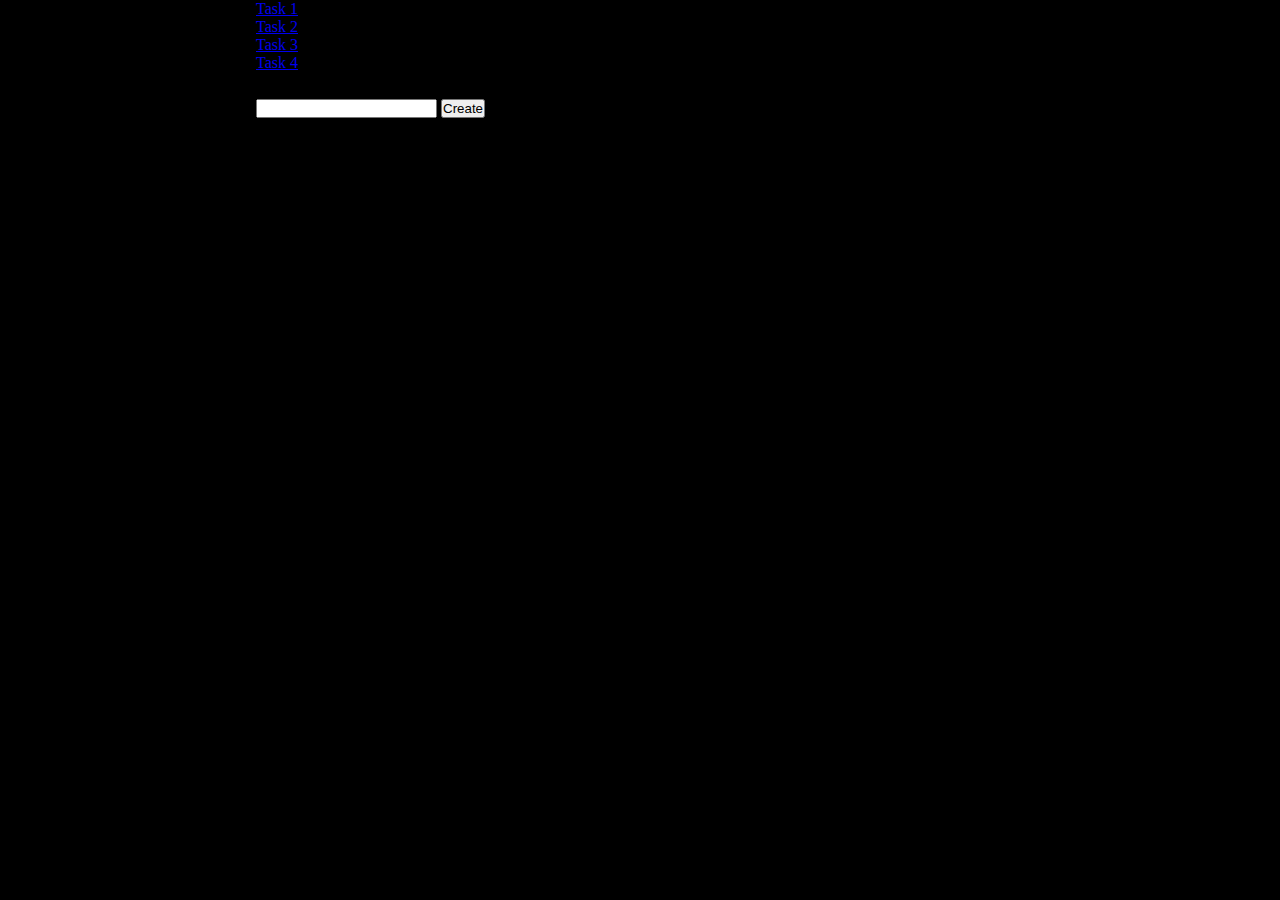
<file: index.html>
<!DOCTYPE html>
<html>
<head>
    <title>Team Challenege</title>
    <link rel="shortcut icon" href="/img/favicon.ico" type="image/x-icon" />
    <link rel="stylesheet" type="text/css" href="css/styles.css">
</head>
<body>
    <div class="content">
    <ul>
        <li><a href="index.html">Task 1</a></li>
        <li><a href="task2.html">Task 2</a></li>
        <li><a href="task3.html">Task 3</a></li>
        <li><a href="task4.html">Task 4</a></li>
    </ul>
    <h2>Challenge 1</h2>
        <div id="first_div">
            <input type="textarea"> <button id="create_new_card" type="">Create</button>
        </div>
        <div id="new_card">
        </div>
    </div>
    <script src="js/index.js" type="text/javascript" charset="utf-8"></script>
</body>
</html>
</file>
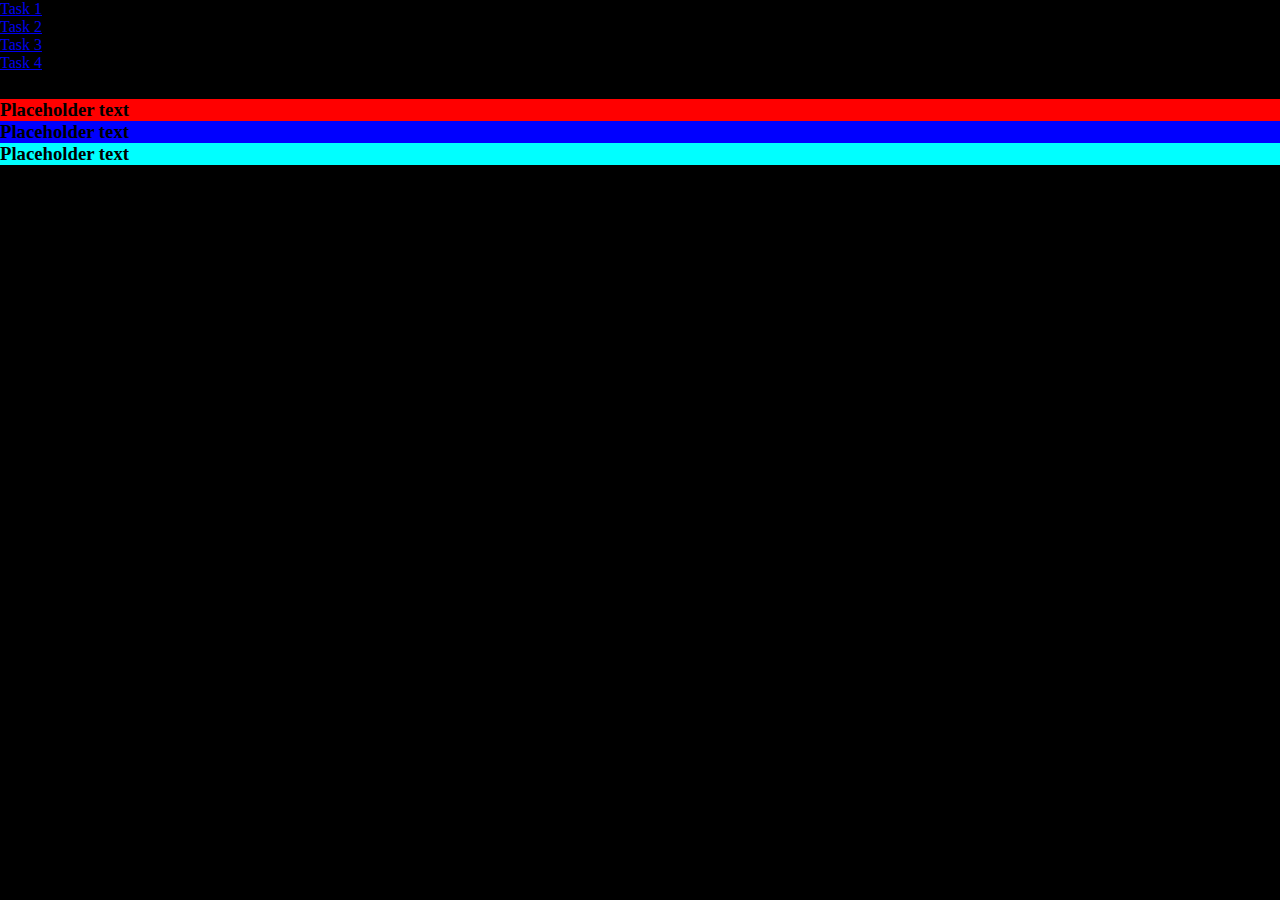
<file: task2.html>
<!DOCTYPE html>
<html>
<head>
    <title>Task 2</title>
    <link rel="stylesheet" type="text/css" href="css/styles.css">
    <link rel="shortcut icon" href="/img/favicon.ico" type="image/x-icon" />
</head>
<body>
    <ul>
        <li><a href="index.html">Task 1</a></li>
        <li><a href="task2.html">Task 2</a></li>
        <li><a href="task3.html">Task 3</a></li>
        <li><a href="task4.html">Task 4</a></li>
    </ul>
    <div id="hidden_form">
        <h2 >Challenge 2</h2>
        <div id="hidden_form_0"><h3>Placeholder text</h3></div>
        <div id="hidden_form_1"><h3>Placeholder text</h3></div>
        <div id="hidden_form_2"><h3>Placeholder text</h3></div>
    </div>
    <script src="js/task2.js" type="text/javascript" charset="utf-8"></script>
</body>
</html>
</file>
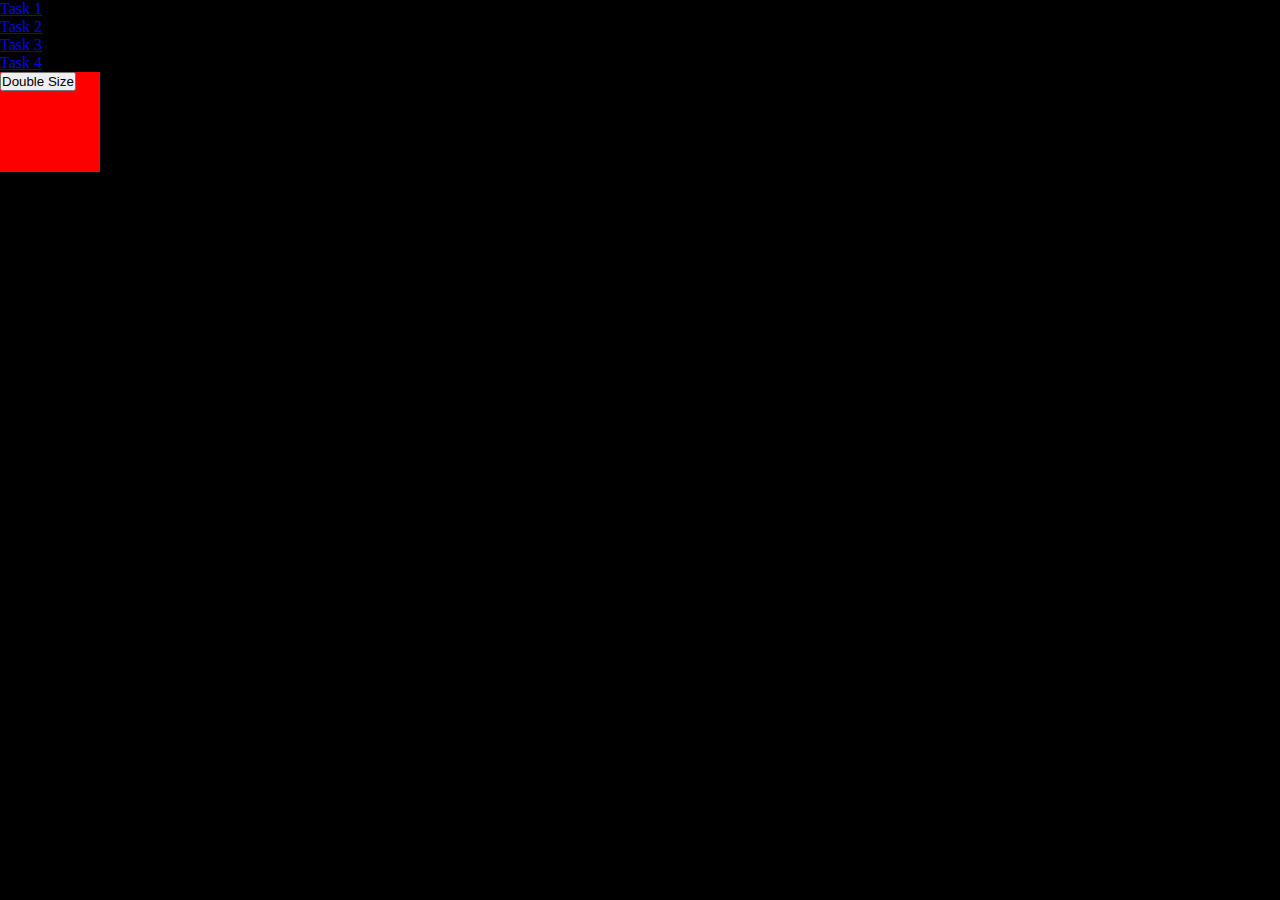
<file: task3.html>
<!DOCTYPE html>
<html>
<head>
    <title></title>
    <link rel="stylesheet" type="text/css" href="css/styles.css">
    <link rel="shortcut icon" href="/img/favicon.ico" type="image/x-icon" />
</head>
<body>
    <ul>
        <li><a href="index.html">Task 1</a></li>
        <li><a href="task2.html">Task 2</a></li>
        <li><a href="task3.html">Task 3</a></li>
        <li><a href="task4.html">Task 4</a></li>
    </ul>
    <div id="basic"><button type="button" id="double">Double Size</button></div>

    <script src="js/task3.js" type="text/javascript" charset="utf-8"></script>
</body>
</html>
</file>
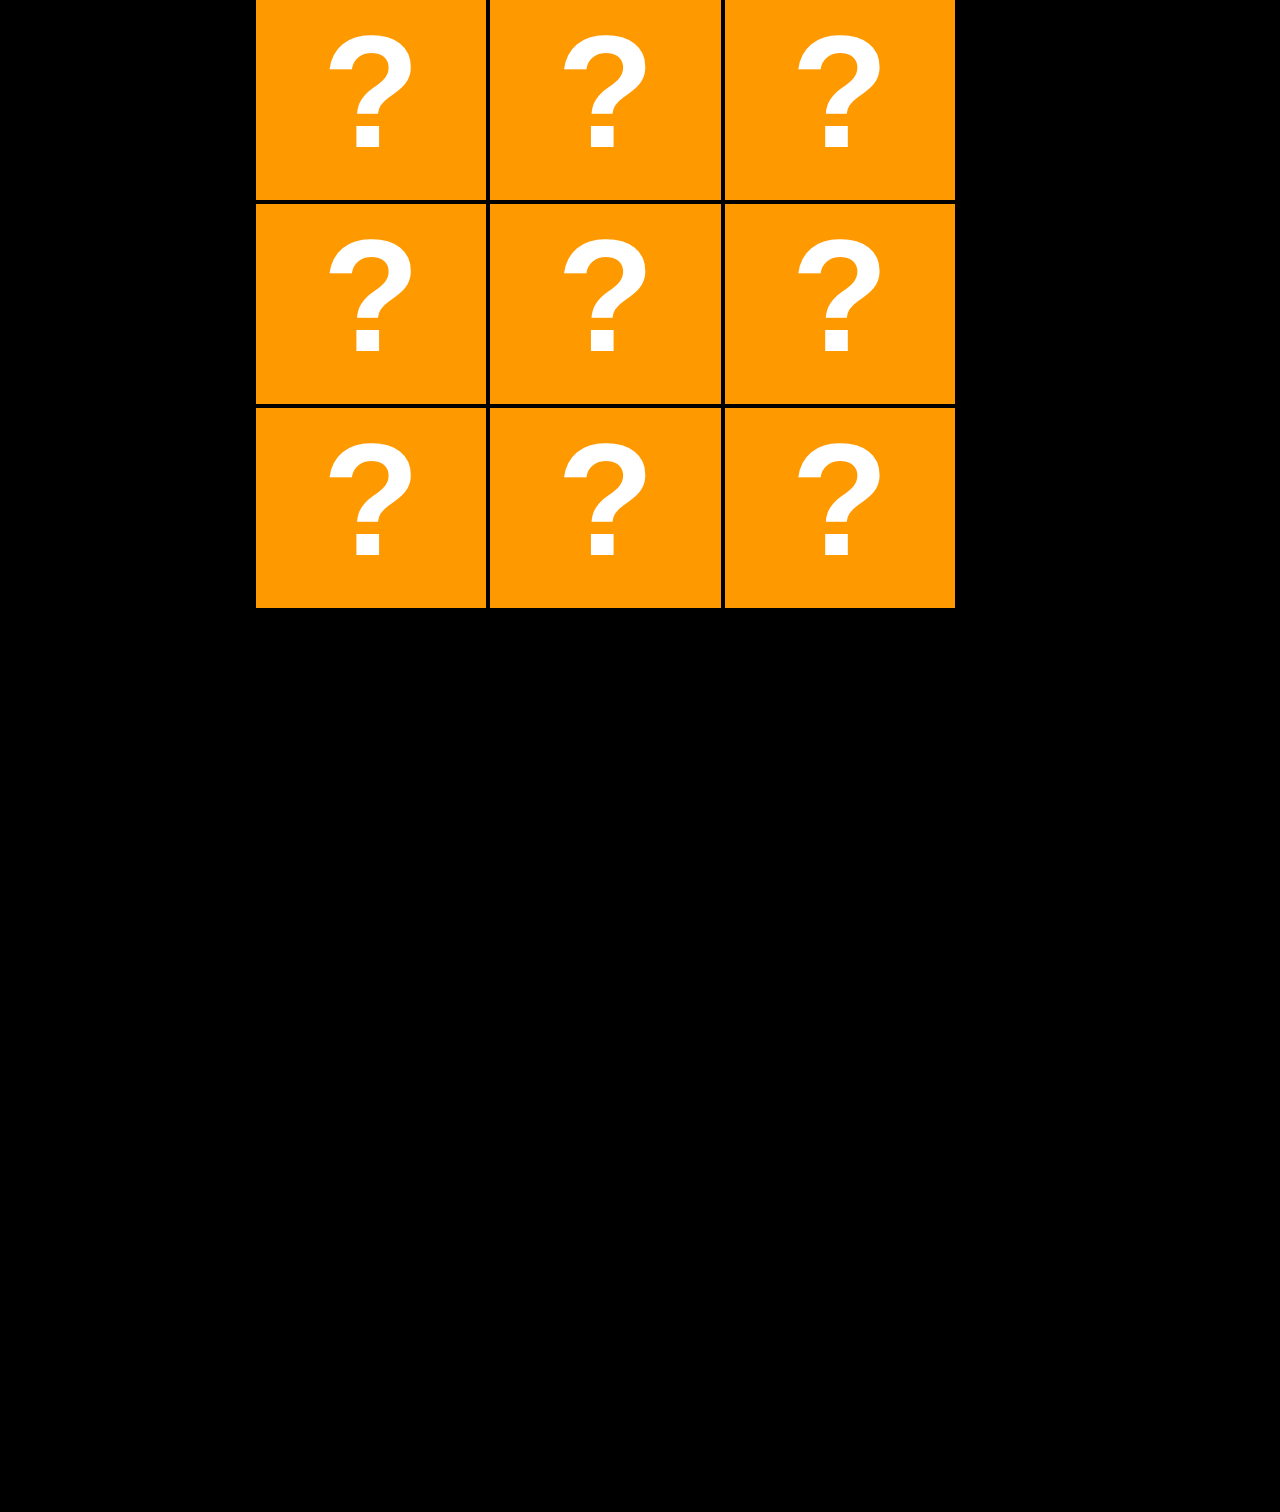
<file: task4.html>
<!DOCTYPE html>
<html>
<head>
    <title>Task 4</title>
    <link rel="stylesheet" type="text/css" href="css/styles.css">
    <link rel="shortcut icon" href="/img/favicon.ico" type="image/x-icon" />
</head>
<body>
    <div class="content">
        <div class="tic_tac_toe" id="tic_tac_toe">
            <div class="ticWH inputStyling" id="0" value="1"><span></span></div>
            <div class="tacWH inputStyling" id="1" value="2"><span></span></div>
            <div class="ticWH inputStyling" id="2" value="4"><span></span></div>
            <div class="tacWH inputStyling" id="3" value="8"><span></span></div>
            <div class="ticWH inputStyling" id="4" value="16"><span></span></div>
            <div class="tacWH inputStyling" id="5" value="32"><span></span></div>
            <div class="ticWH inputStyling" id="6" value="64"><span></span></div>
            <div class="tacWH inputStyling" id="7" value="128"><span></span></div>
            <div class="ticWH inputStyling" id="8" value="256"><span></span></div>
        </div>
    </div>
    <center><div class="gameResetHidden" id="gameReset"></div></center>

    <canvas id="canvas">Canvas is not supported by your browser.</canvas>
    <script src="js/task4.js" type="text/javascript" charset="utf-8"></script>
</body>
</html>
</file>
<file: css/styles.css>
/*Task 2*/
#hidden_form_0 {
    background-color: red;
}

#hidden_form_1 {
    background-color: blue;
}

#hidden_form_2 {
    background-color: aqua;
}

/*Task 3*/
#basic {
    width: 100px;
    height: 100px;
    background-color: red;
}

#doubleSize {
    width: 200px;
    height: 200px;
    background-color: blue;
}

/*Task 4*/
.ticWH {
    height: 200px;
    width: 30%;
    background-color: grey;
    display: inline-block;
}

.tacWH {
    height: 200px;
    width: 30%;
    background-color: blue;
    display: inline-block;
}

.content {
    width: 60%;
    margin: 0 auto;
}

.inputStyling {
    font-family: 'Helvetica', 'Arial', sans-serif;
    font-size: 10em;
    font-weight: bold;
    text-align: center;
    width: 30%;
    height: 200px;
    margin-bottom: 4px;
    background: #f90;
    color: #fff;
}

.stylingO {
    background: #f90;
    color: #fff;
}

.stylingX {
    background: #f90;
    color: blue;
}

/*Styling for the hidden div that appears once the game ends*/
#gameReset {
    position: absolute;
    top: 0px;
    /*left: 25%;*/
    width: 100%;
    height: 612px;
}

.gameResetHidden {
    visibility: hidden;
}

.gameResetVisible {
    visibility: visible;
}
#try_again_header {
    font-size: 5em;
    color: white;
}
/*This is for the button to try again*/
/*Generated from http://www.bestcssbuttongenerator.com/#/8*/
    #try_again,
    #better_game {
    -moz-box-shadow:inset 0px 0px 15px 3px #23395e;
    -webkit-box-shadow:inset 0px 0px 15px 3px #23395e;
    box-shadow:inset 0px 0px 15px 3px #23395e;
    background:-webkit-gradient(linear, left top, left bottom, color-stop(0.05, #2e466e), color-stop(1, #415989));
    background:-moz-linear-gradient(top, #2e466e 5%, #415989 100%);
    background:-webkit-linear-gradient(top, #2e466e 5%, #415989 100%);
    background:-o-linear-gradient(top, #2e466e 5%, #415989 100%);
    background:-ms-linear-gradient(top, #2e466e 5%, #415989 100%);
    background:linear-gradient(to bottom, #2e466e 5%, #415989 100%);
    filter:progid:DXImageTransform.Microsoft.gradient(startColorstr='#2e466e', endColorstr='#415989',GradientType=0);
    background-color:#2e466e;
    -moz-border-radius:17px;
    -webkit-border-radius:17px;
    border-radius:17px;
    border:1px solid #1f2f47;
    display:inline-block;
    cursor:pointer;
    color:#ffffff;
    font-family:Arial;
    font-size:15px;
    padding:32px 76px;
    text-decoration:none;
    text-shadow:0px 1px 0px #263666;
}
.myButton:hover {
    background:-webkit-gradient(linear, left top, left bottom, color-stop(0.05, #415989), color-stop(1, #2e466e));
    background:-moz-linear-gradient(top, #415989 5%, #2e466e 100%);
    background:-webkit-linear-gradient(top, #415989 5%, #2e466e 100%);
    background:-o-linear-gradient(top, #415989 5%, #2e466e 100%);
    background:-ms-linear-gradient(top, #415989 5%, #2e466e 100%);
    background:linear-gradient(to bottom, #415989 5%, #2e466e 100%);
    filter:progid:DXImageTransform.Microsoft.gradient(startColorstr='#415989', endColorstr='#2e466e',GradientType=0);
    background-color:#415989;
}
.myButton:active {
    position:relative;
    top:1px;
}


/*JS Game*/
* { margin: 0; padding: 0; }

html, body { height: 100%; }

body {
  background: #000;
}

canvas {
  display: block;
  cursor: crosshair;
  visibility: hidden;
}
</file>
